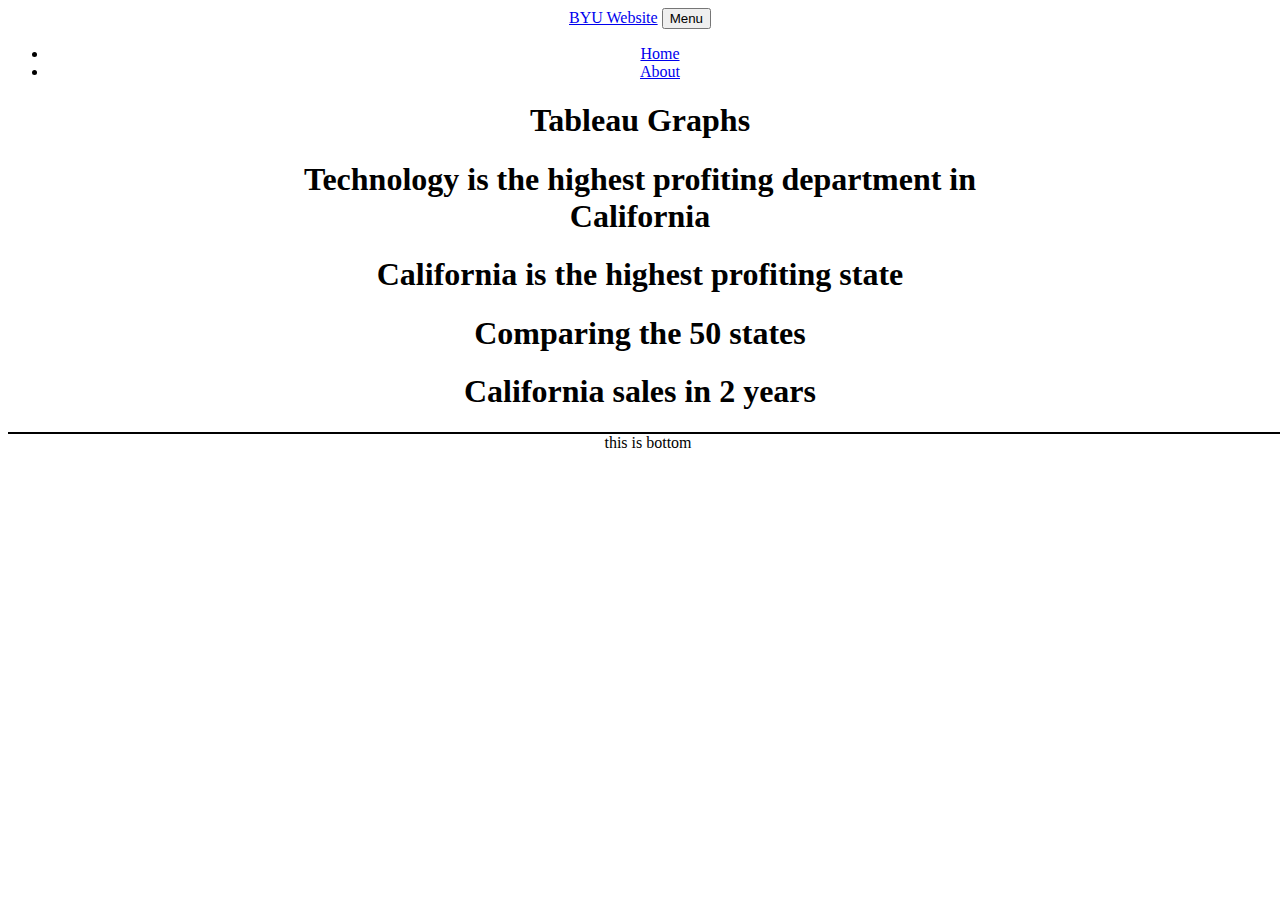
<file: html/tableau.html>
<!DOCTYPE html>
<html lang="en">
<head>
    <meta charset="UTF-8">
    <meta http-equiv="X-UA-Compatible" content="IE=edge">
    <meta name="viewport" content="width=device-width, initial-scale=1.0">
    <title>Document</title>
    <link href="../styles/tableaustyles.css" rel="stylesheet" />
    <style>
        body{
            font-family:fantasy;
            text-align: center;
        }
    </style>
    
</head>
<body>
    <!-- Navigation-->
    <nav class="navbar navbar-expand-lg navbar-light" id="mainNav">
        <div class="container px-4 px-lg-5">
            <a class="navbar-brand" href="https://www.byu.edu/">BYU Website</a>
            <button class="navbar-toggler" type="button" data-bs-toggle="collapse" data-bs-target="#navbarResponsive" aria-controls="navbarResponsive" aria-expanded="false" aria-label="Toggle navigation">
                Menu
                <i class="fas fa-bars"></i>
            </button>
            <div class="collapse navbar-collapse" id="navbarResponsive">
                <ul class="navbar-nav ms-auto py-4 py-lg-0">
                    <li class="nav-item"><a class="nav-link px-lg-3 py-3 py-lg-4" href="../index.html">Home</a></li>
                    <li class="nav-item"><a class="nav-link px-lg-3 py-3 py-lg-4" href="../html/about.html">About</a></li>
                </ul>
            </div>
        </div>
    </nav>

    <div class="tables middle">
        <h1>Tableau Graphs</h1>
        <div class='tableauPlaceholder' id='viz1638656982721' style='position: relative'><noscript><a href='#'><img alt='forecast ' src='https:&#47;&#47;public.tableau.com&#47;static&#47;images&#47;fo&#47;forecast_16384813872720&#47;forecast&#47;1_rss.png' style='border: none' /></a></noscript><object class='tableauViz'  style='display:none;'><param name='host_url' value='https%3A%2F%2Fpublic.tableau.com%2F' /> <param name='embed_code_version' value='3' /> <param name='site_root' value='' /><param name='name' value='forecast_16384813872720&#47;forecast' /><param name='tabs' value='no' /><param name='toolbar' value='yes' /><param name='static_image' value='https:&#47;&#47;public.tableau.com&#47;static&#47;images&#47;fo&#47;forecast_16384813872720&#47;forecast&#47;1.png' /> <param name='animate_transition' value='yes' /><param name='display_static_image' value='yes' /><param name='display_spinner' value='yes' /><param name='display_overlay' value='yes' /><param name='display_count' value='yes' /><param name='language' value='en-US' /></object></div>                <script type='text/javascript'>                    var divElement = document.getElementById('viz1638656982721');                    var vizElement = divElement.getElementsByTagName('object')[0];                    vizElement.style.width='100%';vizElement.style.height=(divElement.offsetWidth*0.75)+'px';                    var scriptElement = document.createElement('script');                    scriptElement.src = 'https://public.tableau.com/javascripts/api/viz_v1.js';                    vizElement.parentNode.insertBefore(scriptElement, vizElement);                </script>
        <h1>Technology is the highest profiting department in California</h1>
        <div class='tableauPlaceholder' id='viz1638657029946' style='position: relative'><noscript><a href='#'><img alt='californiacategories ' src='https:&#47;&#47;public.tableau.com&#47;static&#47;images&#47;ca&#47;californiacategories_16384813351680&#47;californiacategories&#47;1_rss.png' style='border: none' /></a></noscript><object class='tableauViz'  style='display:none;'><param name='host_url' value='https%3A%2F%2Fpublic.tableau.com%2F' /> <param name='embed_code_version' value='3' /> <param name='site_root' value='' /><param name='name' value='californiacategories_16384813351680&#47;californiacategories' /><param name='tabs' value='no' /><param name='toolbar' value='yes' /><param name='static_image' value='https:&#47;&#47;public.tableau.com&#47;static&#47;images&#47;ca&#47;californiacategories_16384813351680&#47;californiacategories&#47;1.png' /> <param name='animate_transition' value='yes' /><param name='display_static_image' value='yes' /><param name='display_spinner' value='yes' /><param name='display_overlay' value='yes' /><param name='display_count' value='yes' /><param name='language' value='en-US' /></object></div>                <script type='text/javascript'>                    var divElement = document.getElementById('viz1638657029946');                    var vizElement = divElement.getElementsByTagName('object')[0];                    vizElement.style.width='100%';vizElement.style.height=(divElement.offsetWidth*0.75)+'px';                    var scriptElement = document.createElement('script');                    scriptElement.src = 'https://public.tableau.com/javascripts/api/viz_v1.js';                    vizElement.parentNode.insertBefore(scriptElement, vizElement);                </script>
        <h1>California is the highest profiting state</h1>
        <div class='tableauPlaceholder' id='viz1638657051191' style='position: relative'><noscript><a href='#'><img alt='50states profit ' src='https:&#47;&#47;public.tableau.com&#47;static&#47;images&#47;50&#47;50statesprofit_16384813024090&#47;50statesprofit&#47;1_rss.png' style='border: none' /></a></noscript><object class='tableauViz'  style='display:none;'><param name='host_url' value='https%3A%2F%2Fpublic.tableau.com%2F' /> <param name='embed_code_version' value='3' /> <param name='site_root' value='' /><param name='name' value='50statesprofit_16384813024090&#47;50statesprofit' /><param name='tabs' value='no' /><param name='toolbar' value='yes' /><param name='static_image' value='https:&#47;&#47;public.tableau.com&#47;static&#47;images&#47;50&#47;50statesprofit_16384813024090&#47;50statesprofit&#47;1.png' /> <param name='animate_transition' value='yes' /><param name='display_static_image' value='yes' /><param name='display_spinner' value='yes' /><param name='display_overlay' value='yes' /><param name='display_count' value='yes' /><param name='language' value='en-US' /></object></div>                <script type='text/javascript'>                    var divElement = document.getElementById('viz1638657051191');                    var vizElement = divElement.getElementsByTagName('object')[0];                    vizElement.style.width='100%';vizElement.style.height=(divElement.offsetWidth*0.75)+'px';                    var scriptElement = document.createElement('script');                    scriptElement.src = 'https://public.tableau.com/javascripts/api/viz_v1.js';                    vizElement.parentNode.insertBefore(scriptElement, vizElement);                </script>
        <h1>Comparing the 50 states</h1>
        <div class='tableauPlaceholder' id='viz1638657062017' style='position: relative'><noscript><a href='#'><img alt='california2years ' src='https:&#47;&#47;public.tableau.com&#47;static&#47;images&#47;ca&#47;california2years_16384811739780&#47;california2years&#47;1_rss.png' style='border: none' /></a></noscript><object class='tableauViz'  style='display:none;'><param name='host_url' value='https%3A%2F%2Fpublic.tableau.com%2F' /> <param name='embed_code_version' value='3' /> <param name='site_root' value='' /><param name='name' value='california2years_16384811739780&#47;california2years' /><param name='tabs' value='no' /><param name='toolbar' value='yes' /><param name='static_image' value='https:&#47;&#47;public.tableau.com&#47;static&#47;images&#47;ca&#47;california2years_16384811739780&#47;california2years&#47;1.png' /> <param name='animate_transition' value='yes' /><param name='display_static_image' value='yes' /><param name='display_spinner' value='yes' /><param name='display_overlay' value='yes' /><param name='display_count' value='yes' /><param name='language' value='en-US' /></object></div>                <script type='text/javascript'>                    var divElement = document.getElementById('viz1638657062017');                    var vizElement = divElement.getElementsByTagName('object')[0];                    vizElement.style.width='100%';vizElement.style.height=(divElement.offsetWidth*0.75)+'px';                    var scriptElement = document.createElement('script');                    scriptElement.src = 'https://public.tableau.com/javascripts/api/viz_v1.js';                    vizElement.parentNode.insertBefore(scriptElement, vizElement);                </script>
        <h1>California sales in 2 years</h1>
    </div>

    <div class="bottom">
            this is bottom
    </div>
</body>
</html>
</file>
<file: styles/tableaustyles.css>
.header{
    width:100vw;
    background-color: white;
}

.tables{
    width:60vw;

}

.bottom{
    width:100vw;
    border-top:black solid 2px;
}

.middle{
    margin-left:auto;
    margin-right:auto;
}
</file>
